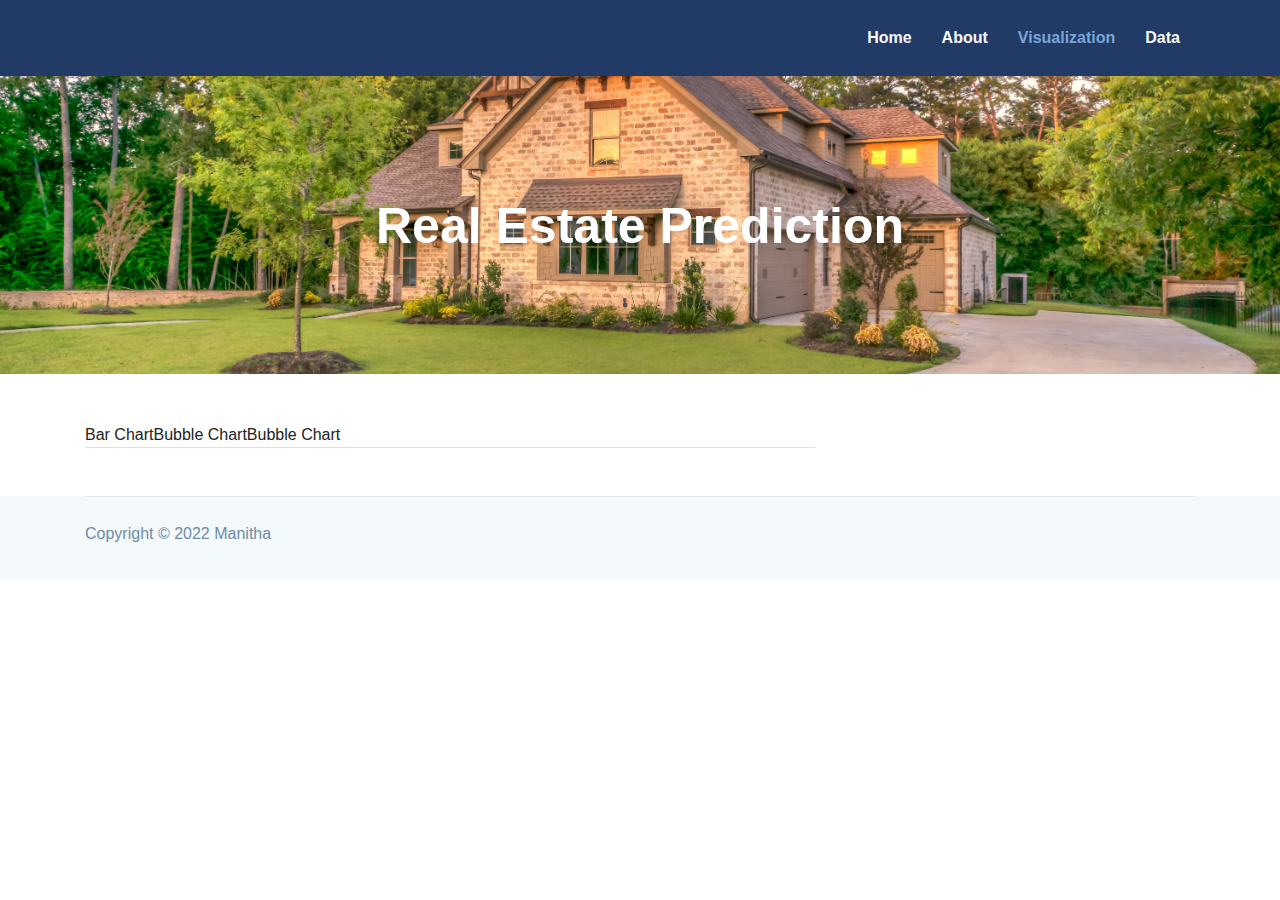
<file: templates/visualization1.html>
<!DOCTYPE html>
<html lang="en"><head><meta http-equiv="Content-Type" content="text/html; charset=UTF-8">
    <title>Data</title>  
  <meta http-equiv="X-UA-Compatible" content="IE=edge">  
  <meta name="viewport" content="width=device-width, initial-scale=1.0, maximum-scale=5.0"> 

  <!-- Favicon -->
  <link rel="icon" type="image/x-icon" href="">

 
  <link rel="stylesheet" href="bootstrap.min.css">
  
  
  

  <!--  Stylesheet Main -->
  <link rel="stylesheet" href="style.css">


<body id="topScroll">

<header>
	
	<nav class="navbar navbar-expand-lg header-top-bar" id="navbar">
		<div class="container">			

			<div class="collapse navbar-collapse" id="navbarmain">
				<ul class="navbar-nav ml-auto">
					<li class="nav-item "><a class="nav-link" href="index.html">Home</a></li>
					<li class="nav-item"><a class="nav-link" href="about.html">About</a></li>
					<li class="nav-item active"><a class="nav-link" href="visualization.html">Visualization</a></li>
					<li class="nav-item "><a class="nav-link" href="data.html">Data</a></li>					
				</ul>
			</div>
		</div>
	</nav>
</header>

	<section class="page-title bg-1">  
	  <div class="container">
		<div class="row">
		  <div class="col-md-12">
			<div class="block text-center">
			  <span class="text-white"></span>
			  <h1 class="text-capitalize mb-5 text-lg">Real Estate Prediction</h1>          
			</div>
		  </div>
		</div>
	  </div>
	</section>

	<section class="prediction mt-5">
	  <div class="container">
		<div class="row">  
		  <div class="col-lg-8">
            <ul class="nav nav-tabs">
                <li class="active"><a data-toggle="tab" href="#home">Bar Chart</a></li>
                <li><a data-toggle="tab" href="#menu1">Bubble Chart</a></li>
                <li><a data-toggle="tab" href="#menu2">Bubble Chart</a></li>
            </ul>
            <div class="tab-content">
                <div id="home" class="tab-pane fade in active">
                  <div id="bar"></div>
                </div>
                <div id="menu1" class="tab-pane fade">
                    <div class='tableauPlaceholder' id='viz1653347773144' style='position: relative'>
                        <noscript><a href='#'><img alt='School ratings heat map ' src='https:&#47;&#47;public.tableau.com&#47;static&#47;images&#47;Sc&#47;Schoolratingsheatmap&#47;Schoolratingsheatmap&#47;1_rss.png' style='border: none' /></a></noscript>
                        <object class='tableauViz'  style='display:none;'><param name='host_url' value='https%3A%2F%2Fpublic.tableau.com%2F' /> <param name='embed_code_version' value='3' /> <param name='site_root' value='' /><param name='name' value='Schoolratingsheatmap&#47;Schoolratingsheatmap' /><param name='tabs' value='no' /><param name='toolbar' value='yes' /><param name='static_image' value='https:&#47;&#47;public.tableau.com&#47;static&#47;images&#47;Sc&#47;Schoolratingsheatmap&#47;Schoolratingsheatmap&#47;1.png' /> <param name='animate_transition' value='yes' /><param name='display_static_image' value='yes' /><param name='display_spinner' value='yes' /><param name='display_overlay' value='yes' /><param name='display_count' value='yes' /><param name='language' value='en-US' /><param name='filter' value='publish=yes' /><param name='ignore_sticky_session' value='yes' /></object>
                    </div>                
                    <script type='text/javascript'> 
                        var divElement = document.getElementById('viz1653347773144');       
                        var vizElement = divElement.getElementsByTagName('object')[0];  
                        vizElement.style.width='100%';vizElement.style.height=(divElement.offsetWidth*0.75)+'px';       
                        var scriptElement = document.createElement('script'); 
                        scriptElement.src = 'https://public.tableau.com/javascripts/api/viz_v1.js';  
                        vizElement.parentNode.insertBefore(scriptElement, vizElement);   
                     </script>
                </div>
                <div id="menu2" class="tab-pane fade">
                    <div class='tableauPlaceholder' id='viz1653348070082' style='position: relative'>
                        <noscript><a href='#'><img alt='Crime rate  heat map ' src='https:&#47;&#47;public.tableau.com&#47;static&#47;images&#47;Cr&#47;Crimerateheatmap&#47;Crimerateheatmap&#47;1_rss.png' style='border: none' /></a></noscript>
                        <object class='tableauViz'  style='display:none;'><param name='host_url' value='https%3A%2F%2Fpublic.tableau.com%2F' />
                        <param name='embed_code_version' value='3' />
                         <param name='site_root' value='' />
                        <param name='name' value='Crimerateheatmap&#47;Crimerateheatmap' />
                        <param name='tabs' value='no' />
                        <param name='toolbar' value='yes' />
                        <param name='static_image' value='https:&#47;&#47;public.tableau.com&#47;static&#47;images&#47;Cr&#47;Crimerateheatmap&#47;Crimerateheatmap&#47;1.png' />
                        <param name='animate_transition' value='yes' />
                        <param name='display_static_image' value='yes' />
                        <param name='display_spinner' value='yes' />
                        <param name='display_overlay' value='yes' />
                        <param name='display_count' value='yes' />
                        <param name='language' value='en-US' />
                        <param name='filter' value='publish=yes' />
                        </object>
                    </div>                
                        <script type='text/javascript'> 
                        var divElement = document.getElementById('viz1653348070082');
                        var vizElement = divElement.getElementsByTagName('object')[0];                   
                        vizElement.style.width='100%';vizElement.style.height=(divElement.offsetWidth*0.75)+'px';     
                        var scriptElement = document.createElement('script');                    
                        scriptElement.src = 'https://public.tableau.com/javascripts/api/viz_v1.js';                   
                        vizElement.parentNode.insertBefore(scriptElement, vizElement);                
                        </script>
                 </div>
                
              </div>
			</div>
			<div class="col-lg-4">
				
			</div>
		  </div>
		</div>
	  
	</section>


	<!-- footer  -->
	<footer class="footer  gray-bg">
		<div class="container">	

			<div class="footer-btm py-4 mt-5">
				<div class="row align-items-center justify-content-between">
					<div class="col-lg-6">
						<div class="copyright">
							Copyright © 2022 Manitha</a>
						</div>
					</div>
					<div class="col-lg-6">
						
					</div>
				</div>
				
			</div>
		</div>
	</footer>
  
  </body>
</html>
</file>
<file: templates/style.css>
html {
  overflow-x: hidden;
}

body {
  line-height: 1.6;
  font-family: "Roboto", sans-serif;  
  font-size: 16px;
  color: #6F8BA4;
  font-weight: 400;
  overflow-x: hidden;
  -webkit-font-smoothing: antialiased;
}

h1, .h1, h2, .h2, h3, .h3, h4, .h4, h5, .h5, h6, .h6 {
  font-family: "Exo", sans-serif;
  font-weight: 700;
  color: #222;
}

h1, .h1 {
  font-size: 2.5rem;
}

h2, .h2 {
  font-size: 44px;
}

h3, .h3 {
  font-size: 1.5rem;
}

h4, .h4 {
  font-size: 1.3rem;
  line-height: 30px;
}

h5, .h5 {
  font-size: 1.25rem;
}

h6, .h6 {
  font-size: 1rem;
}

p {
  line-height: 30px;
}

.navbar-toggle .icon-bar {
  background: #223a66;
}

input[type="text"] {
  box-shadow: none;
  height: 45px;
  outline: none;
  font-size: 14px;
}

input[type="email"]:focus, input[type="password"]:focus, input[type="text"]:focus, input[type="tel"]:focus {
  box-shadow: none;
  border: 1px solid #223a66;
}

.form-control {
  box-shadow: none;
  border-radius: 0;
}

.form-control:focus {
  box-shadow: none;
  border: 1px solid #223a66;
}

.py-7 {
  padding: 7rem 0px;
}

.btn {
  display: inline-block;
  font-size: 14px;
  font-size: 0.8125rem;
  font-weight: 700;
  letter-spacing: .5px;
  padding: .75rem 2rem;
  font-family: "Exo", sans-serif;
  text-transform: uppercase;
  border-radius: 5px;
  border: 2px solid transparent;
  transition: all .35s ease;
}

.btn.btn-icon i {
  border-left: 1px solid rgba(255, 255, 255, 0.09);
  padding-left: 15px;
}

.btn:focus {
  outline: 0px;
  box-shadow: none;
}

.btn-main {
  background: #223a66;
  color: #fff;
  border-color: #223a66;
}

.btn-main:hover {
  background: #e12454;
  border-color: #e12454;
  color: #fff;
}

.btn-main-2 {
  background: #e12454;
  color: #fff;
  border-color: #e12454;
}

.btn-main-2:hover {
  background: #223a66;
  color: #fff;
  border-color: #223a66;
}

.btn-solid-border {
  border: 2px solid #223a66;
  background: transparent;
  color: #223a66;
}

.btn-solid-border:hover {
  border: 2px solid #223a66;
  color: #fff;
  background: #223a66;
}

.btn-solid-border:hover.btn-icon i {
  border-left: 1px solid rgba(255, 255, 255, 0.09);
}

.btn-solid-border.btn-icon i {
  border-left: 1px solid rgba(0, 0, 0, 0.09);
}

.btn-transparent {
  background: transparent;
  color: #222;
  border-color: #6F8BA4;
}

.btn-transparent:hover {
  background: #6F8BA4;
  color: #fff;
}

.btn-white {
  background: #fff;
  border-color: #fff;
  color: #222;
}

.btn-white:hover {
  background: #223a66;
  color: #fff;
  border-color: #223a66;
}

.btn-solid-white {
  border-color: #fff;
  color: #fff;
}

.btn-solid-white:hover {
  background: #fff;
  color: #222;
}

.btn-round {
  border-radius: 4px;
}

.btn-round-full {
  border-radius: 50px;
}

.btn.active:focus, .btn:active:focus, .btn:focus {
  outline: 0;
}

.bg-gray {
  background: #eff0f3;
}

.bg-primary {
  background: #223a66;
}

.bg-primary-dark {
  background: #152440;
}

.bg-primary-darker {
  background: #090f1a;
}

.bg-dark {
  background: #222;
}

.bg-gradient {
  background-image: linear-gradient(145deg, rgba(19, 177, 205, 0.95) 0%, rgba(152, 119, 234, 0.95) 100%);
  background-repeat: repeat-x;
}

.text-sm {
  font-size: 14px;
}

.text-md {
  font-size: 2.25rem;
}

.text-lg {
  font-size: 3.75rem;
}

.no-spacing {
  letter-spacing: 0px;
}

/* Links */
a {
  color: #222;
  text-decoration: none;
  transition: all .35s ease;
}

a:focus, a:hover {
  color: #5f93ce;
  text-decoration: none;
}

a:focus {
  outline: none;
}

.content-title {
  font-size: 40px;
  line-height: 50px;
}

.page-title {
  padding: 120px 0px 70px 0px;
  position: relative;
}

.page-title .block h1 {
  color: #fff;
}

.page-title .block p {
  color: #fff;
}

.page-title .breadcumb-nav {
  margin-top: 60px;
  padding-top: 30px;
  border-top: 1px solid rgba(255, 255, 255, 0.06);
}

.slick-slide:focus, .slick-slide a {
  outline: none;
}

@media (max-width: 480px) {
  h2, .h2 {
    font-size: 1.3rem;
    line-height: 36px;
  }
}

.title-color {
  color: #223a66;
}

.secondary-bg {
  background: #223a66;
}

.section-title {
  margin-bottom: 70px;
}

.section-title h2 {
  color: #223a66;
}

.text-lg {
  font-size: 50px;
}

.gray-bg {
  background: #f4f9fc;
}

@media (max-width: 480px) {
  .text-lg {
    font-size: 28px;
  }
}

@media (max-width: 400px) {
  .text-lg {
    font-size: 28px;
  }
}

#navbarmain .nav-link {
  font-weight: 600;
  padding: 15px 15px;
  color: #f8f9fa;
  font-family: "Exo", sans-serif;
  text-transform: capitalize;
  font-size: 16px;
  transition: all .25s ease;
}

#navbarmain .nav-link:hover,
#navbarmain .active .nav-link {
  color: #79a6d7;
}

.dropdown-toggle::after {
  display: none;
}

.navbar-brand {
  margin-top: 10px;
}

.header-top-bar {
  background: #223a66;
  font-size: 14px;
  padding: 10px 0px;
  box-shadow: 0 1px 2px rgba(0, 0, 0, 0.05);
  color: #fff;
}

.bg-1 {
  background: url("house2.jpg") no-repeat 50% 50%;
  background-size: cover;
  position: relative;
}


.letter-spacing {
  letter-spacing: 2px;
}

.text-color {
  color: #223a66;
}

.text-color-2 {
  color: #e12454;
}


.prediction-content {
  position: relative;
}

.prediction-content img {
  width: 85%;
}


.prediction-form {
  margin-top: 40px;
}

.prediction-form .form-control {
  background: #f4f9fc;
  height: 55px;
  border-color: rgba(0, 0, 0, 0.05);
}

.prediction-form textarea.form-control {
  height: auto;
}


.footer {
  padding-bottom: 10px;
}

.footer .copyright a {
  font-weight: 600;
}



.footer-contact-block span {
  font-weight: 400;
  color: #6F8BA4;
}

.footer-contact-block i {
  font-size: 20px;
}

.footer-btm {
  border-top: 1px solid rgba(0, 0, 0, 0.06);
}


.send {
  position: relative;
}

.send .form-control {
  border-radius: 50px;
  height: 60px;
  padding-left: 25px;
  border-color: #eee;
}

.send .btn {
  position: absolute;
  right: 6px;
  top: 6px;
}
</file>
